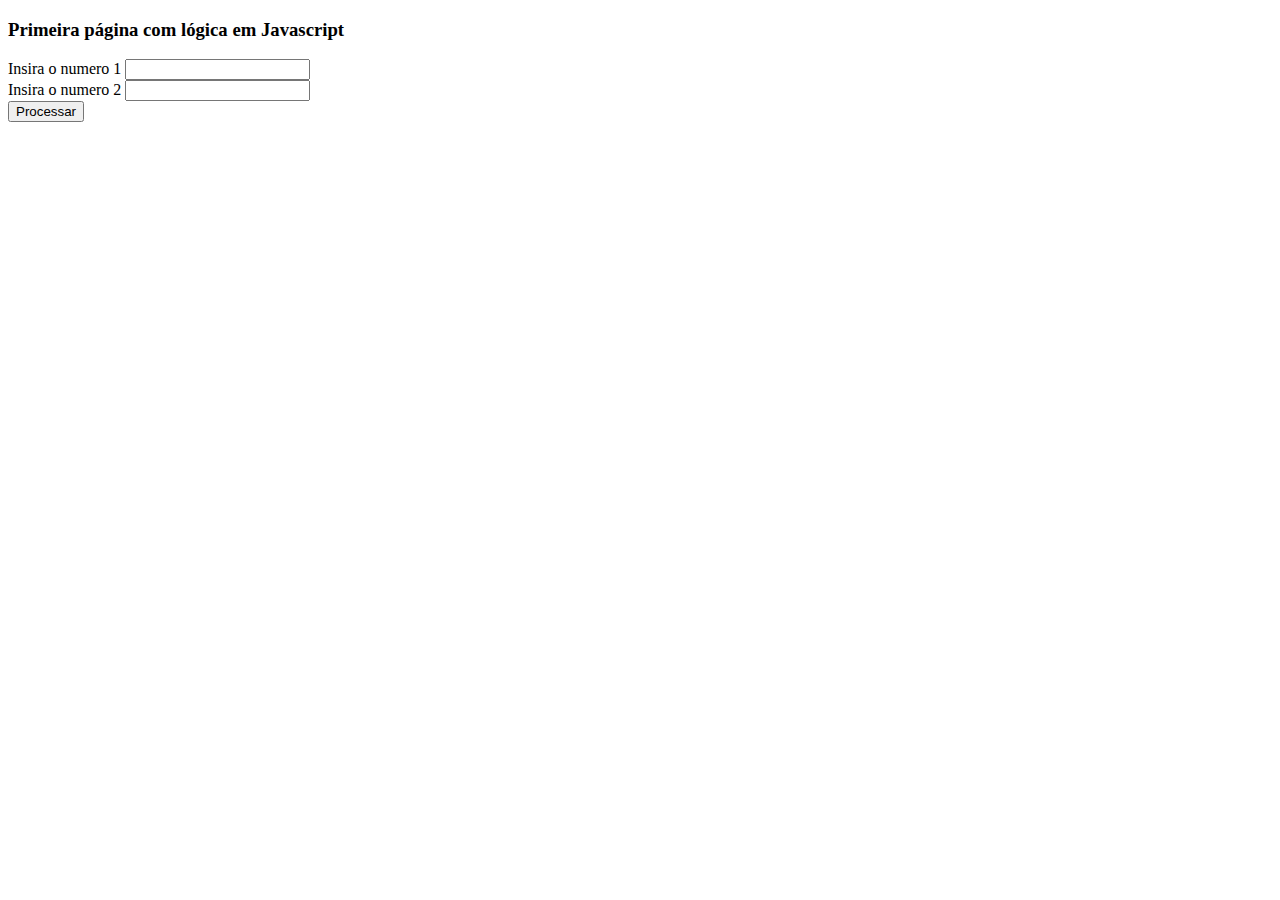
<file: javaScript/Part03/maio/aula21-05/index.html>
<!DOCTYPE html>
<html lang="en">

<head>
    <meta charset="UTF-8">
    <meta http-equiv="X-UA-Compatible" content="IE=edge">
    <meta name="viewport" content="width=device-width, initial-scale=1.0">
    <title>Página em Javascript</title>

    <!-- Criando a nossa biblioteca em JS interna -->
    <script>
        // alert("Seja bem vindo a nossa super página");

        //criando uma variavél
        // nome=prompt("Seja bem vindo(a) meu novo aluno(a), qual é o seu nome?", "Digite o seu nome");
        /*var nome;

        nome=prompt("Seja bem vindo(a) meu novo aluno(a), qual é o seu nome?");

        if(nome=="Digite seu nome"){
            alert('meu querido você precisa digitar o nome')
        }else{
            alert('Olá ' + nome + ' muito legal ter você aqui');
        }*/

        /*
        // Explicação de Variaveis

        // trabalhando com a variavél global
        var nome, sobrenome

        nome = 'José';
        sobrenome = 'Silva'
        alert(nome + ' ' + sobrenome)

        // trabalhando com a variavél local (let)
    
        // trabalhando com a variavél tipo matriz ou array (const)
        */


        // Trabalhndo com operadores
        /*
                var valor1, valor2, resultado;
        
                
                valor1 = 10;
                valor2 = 20;
                resultado = valor1+valor2;
                alert(resultado);
                */

        // Criando uma funçao em Javascript
        function soma() {
            var valo1, valo2, resultado

            valo1 = calculo.num1.value;
            valo2 = calculo.num2.value;
            resultado = parseInt(valo1) * parseInt(valo2);   
            alert(resultado)
        }


    </script>
</head>

<body>
    <!-- inserindo um cabeçalho -->
    <h3>Primeira página com lógica em Javascript</h3>

    <!-- criando campos para inserir valores  -->

    <form action="" id="calculo">
        <label>Insira o numero 1</label>
        <input type="text" name="num1">
        <br>

        <label>Insira o numero 2</label>
        <input type="text" name="num2">
        <br>

        <!-- Criando um Botão -->
        <input type="button" onclick="soma()" value="Processar">
    </form>

</body>

</html>
</file>
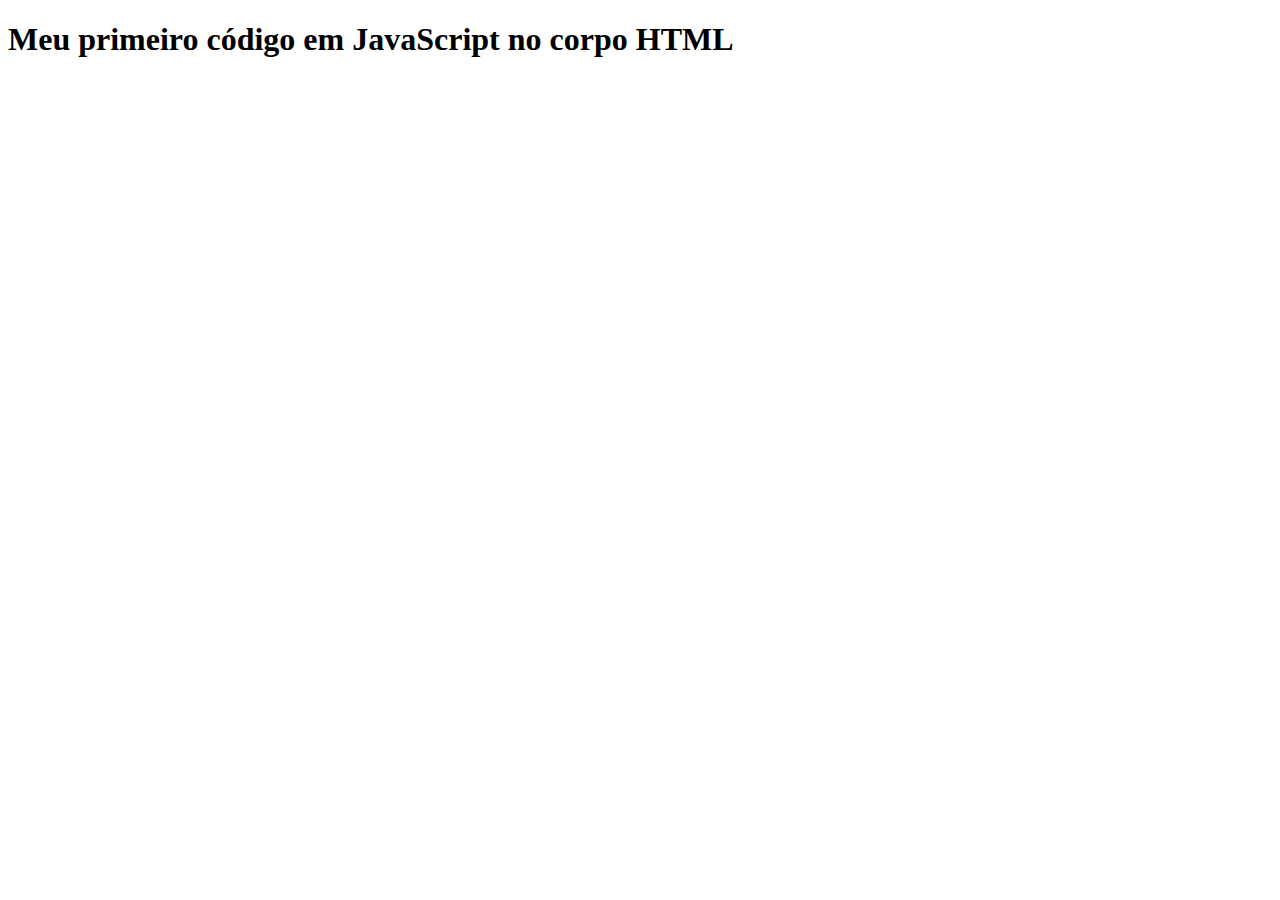
<file: javaScript/Part01/pagina01-script.html>
<!DOCTYPE html>
<html lang="pt-br">
<head>
	<meta charset="utf-8">
	<title>Primeiro código JavaScript</title>
	
</head>
<body>
<script language="javascript" type="text/javascript">
	document.write("<h1>Meu primeiro código em JavaScript no corpo HTML");
</script>

</body>
</html>
</file>
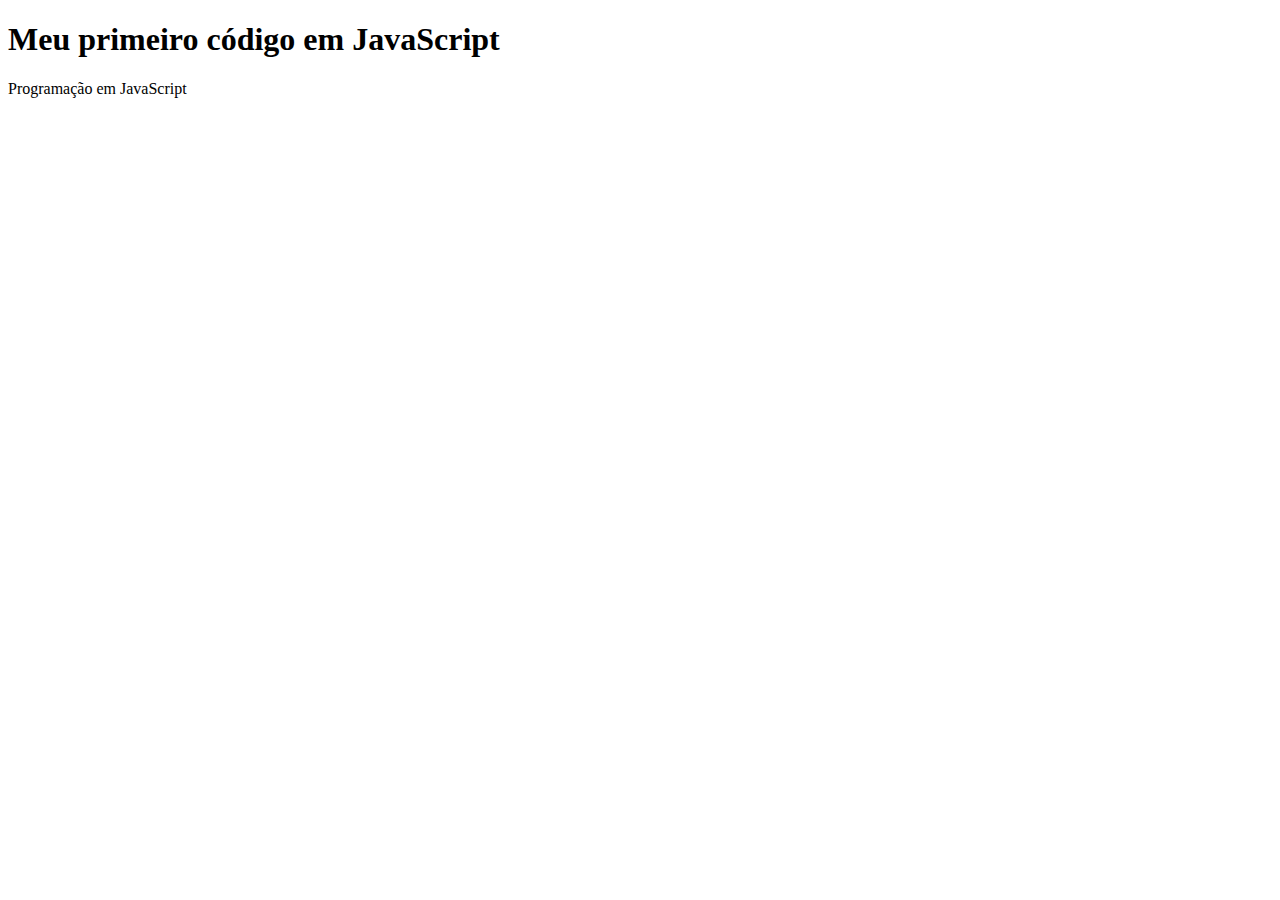
<file: javaScript/Part01/pagina02-document-write.html>
<!DOCTYPE html>
<html lang="pt-br">
<head>
	<meta charset="utf-8">
	<title>Primeiro código JavaScript</title>
	
</head>
<body>
<script language="javascript" type="text/javascript">
	document.write("<h1>Meu primeiro código em JavaScript</h1>");
	//document.write("meu primeiro código em JavaScript no corpo HTML")

var minhafrase="Programação em JavaScript"; 
var minhavariavel;50 
var minhavida1='coração'; 
var minhavida2="a"; 

document.write(minhafrase); 
//document.write(minhafrase)

</script>

</body>
</html>
</file>
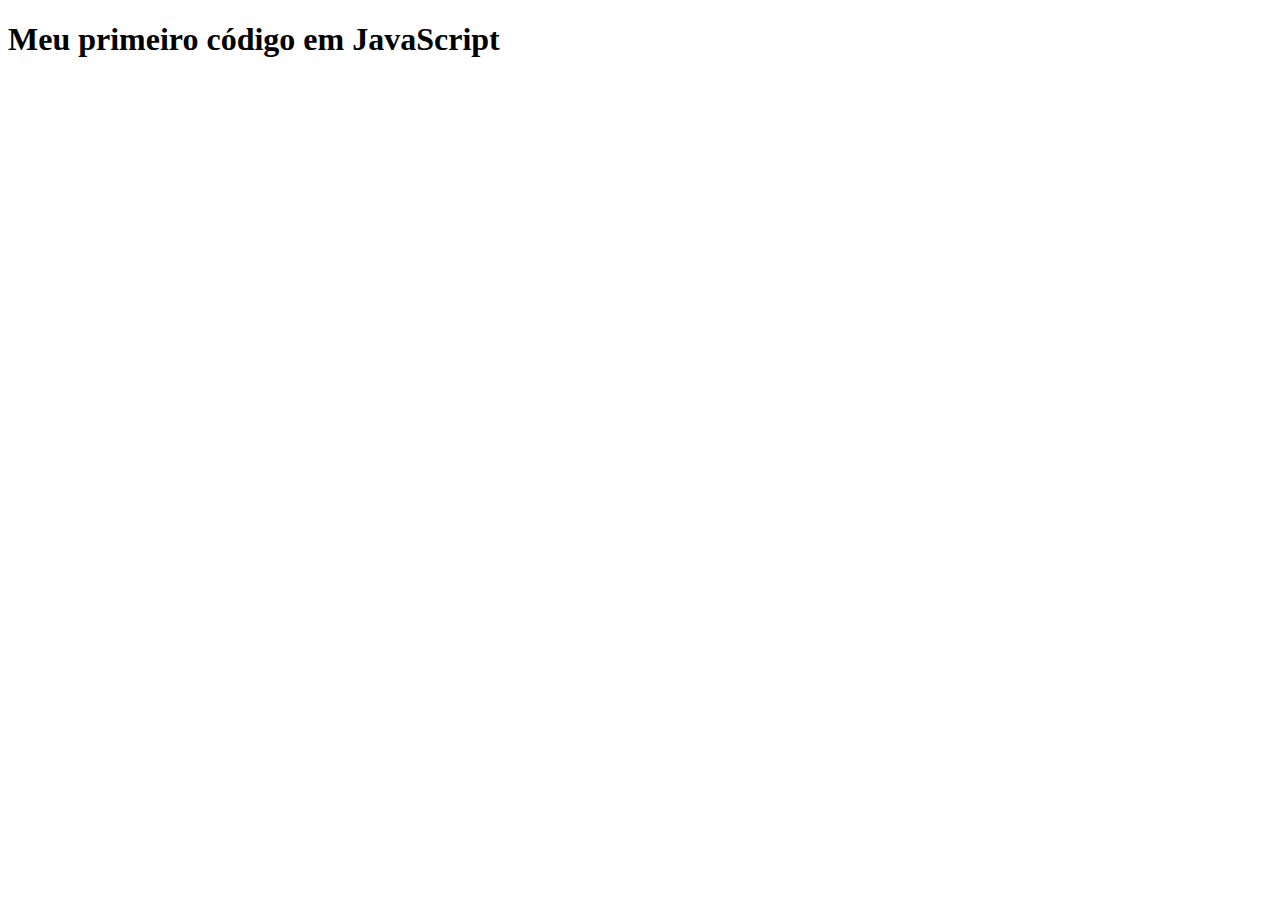
<file: javaScript/Part01/pagina03-var-valores.html>
<!DOCTYPE html>
<html lang="pt-br">
<head>
	<meta charset="utf-8">
	<title>Primeiro código JavaScript</title>
	
</head>
<body>
<script language="javascript" type="text/javascript">
	document.write("<h1>Meu primeiro código em JavaScript</h1>");
	
//o "var" é declaração de variação com distribuição de valores.

var minhafrase="Programação em JavaScript"; //letras depende de "" para que possa ser reconhecido o valor
var minhavariavel;50 //o número é universal
var minhavida1='coração'; // pode ser aspa simples. Usado mais no JavaScript
var minhavida2="a"; // pode ser aspa dupla

</script>

</body>
</html>
</file>
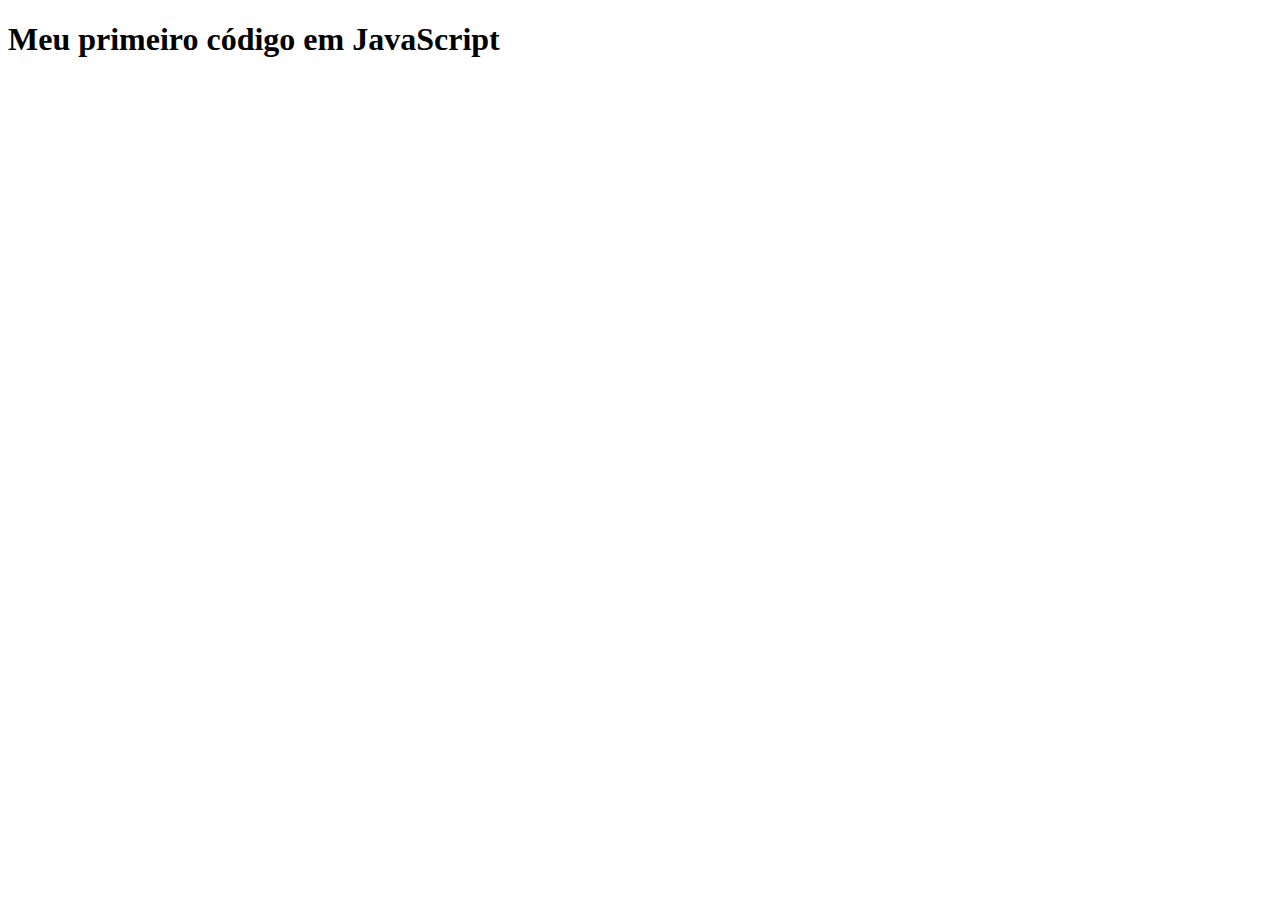
<file: javaScript/Part01/pagina03-var.html>
<!DOCTYPE html>
<html lang="pt-br">
<head>
	<meta charset="utf-8">
	<title>Primeiro código JavaScript</title>
	
</head>
<body>
<script language="javascript" type="text/javascript">
	document.write("<h1>Meu primeiro código em JavaScript</h1>");
//o "var" é declaração de variação sem distribuição de valores.
var minhafrase; //tomar cuidado com as regras do JavaScript
var minhaPalavra; //letra maiusculas e minuscula, faz diferença,tomar cuidado na hora de escolher o variavel e se for usar depois.
var minhavariavel; // não pode colocar acento nas frases
var minhavida1; //não pode usar numero no começo da frase	
</script>

</body>
</html>
</file>
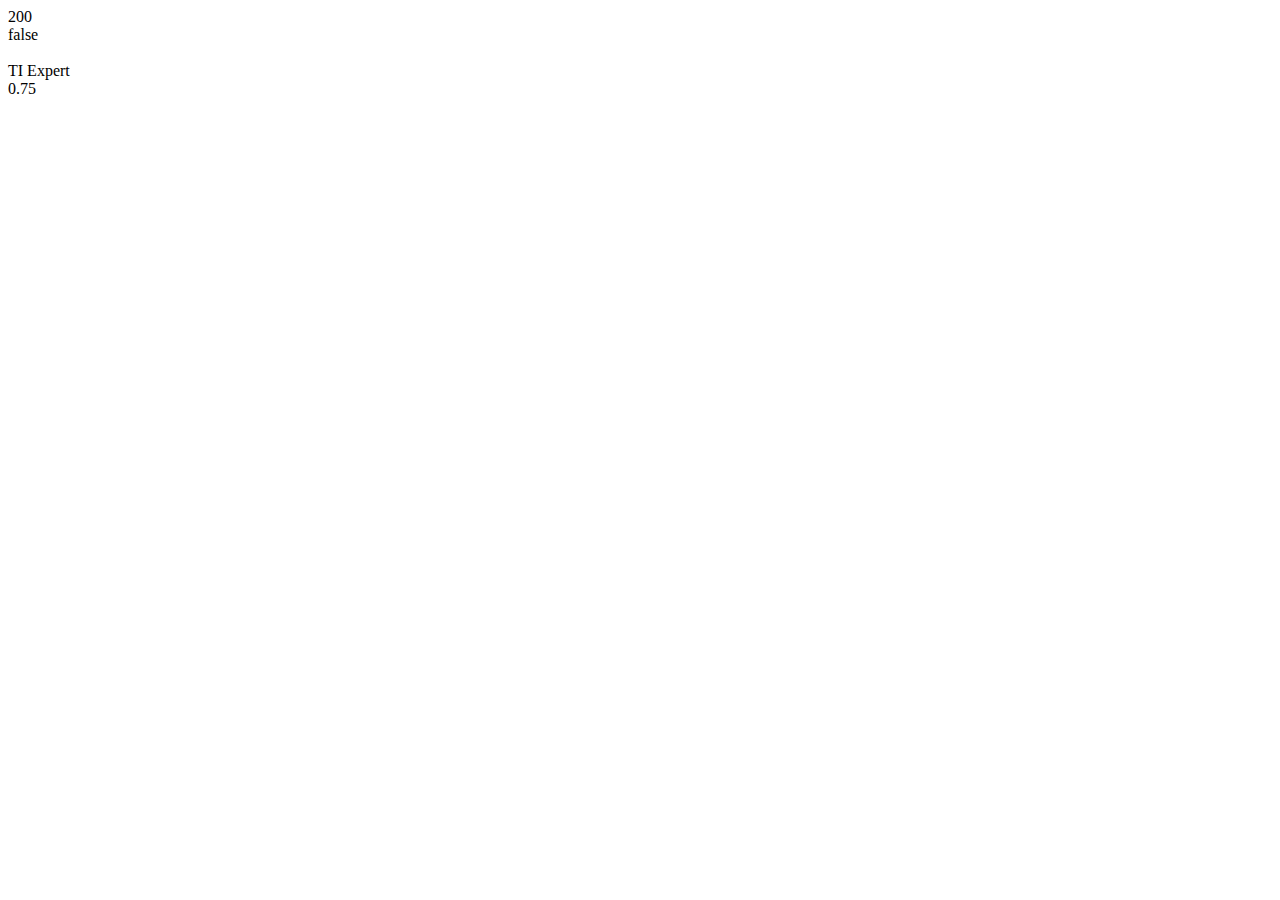
<file: javaScript/Part01/pagina03-variavel.html>
<!doctype html>
<html lang="pt-br">
<head>
	<meta charset="utf-8">
	<title>Primeiro código JavaScript</title>
	
</head>
<body>
<script language="javascript" type="text/javascript">
	
	/*São forma que posso usar para usar o mesmo variavel e realizar uma mudança no valor.*/
var minhavariavel=200;
document.write(minhavariavel+'<br>')
minhavariavel=false;
document.write(minhavariavel)
document.write('<br>'); //Maneiras de utilizar o <br> para pular linha  aspa simples
document.write("<br>"); //Maneiras de utilizar o <br> para pular linha  aspa dupla
minhavariavel="TI Expert";
document.write(minhavariavel+'<br>')
minhavariavel=0.75;
document.write(minhavariavel)

</script>

</body>
</html>
</file>
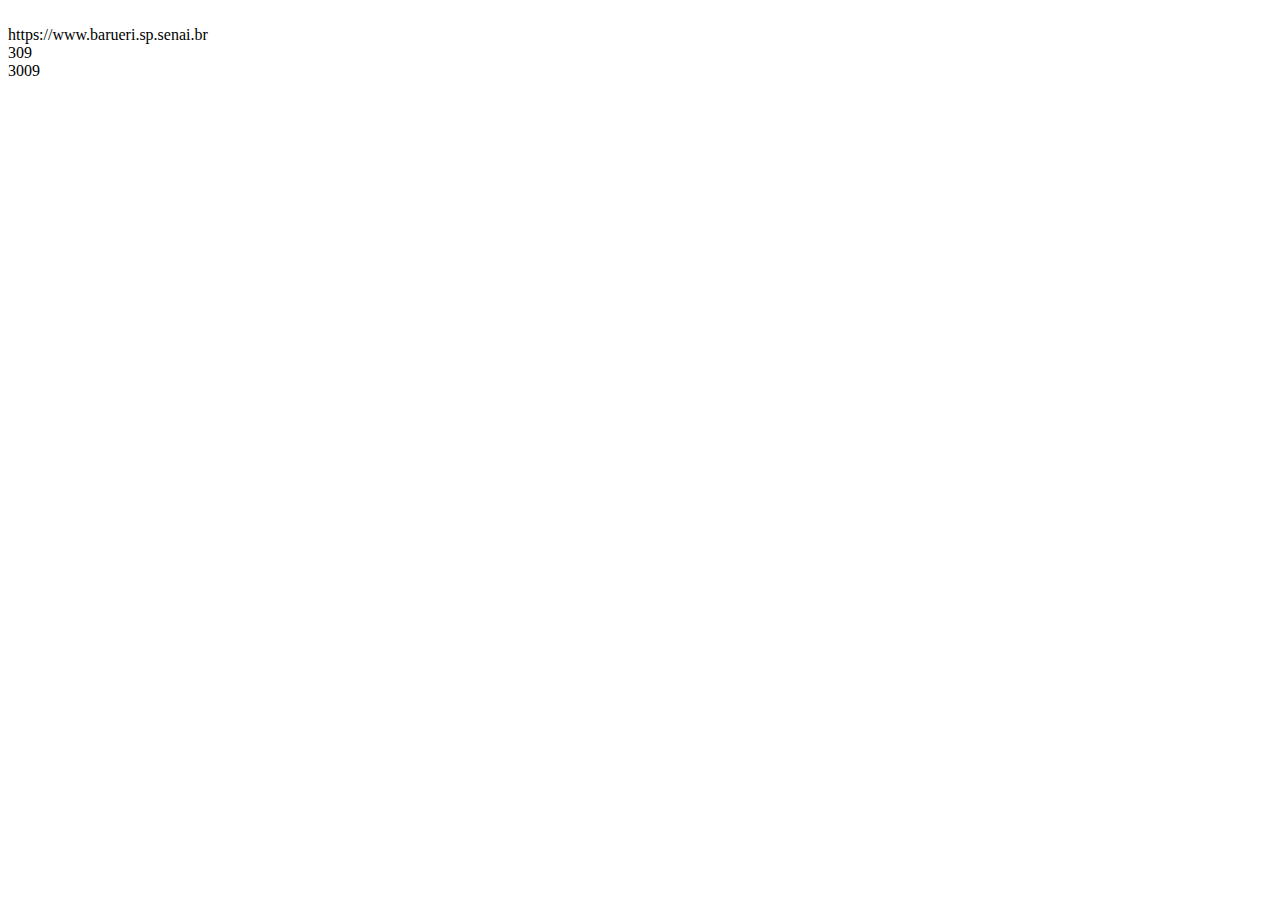
<file: javaScript/Part01/pagina05-operacoes-concatenacao.html>
<!DOCTYPE html>
<html lang="pt-br">
<head>
	<meta charset="utf-8">
	<title>Operações Aritméticas com JavaScript</title>
</head>
<body>
<script language="javascript" type="text/javascript">
//Operações concatenação

var part1="https://www.";
var part2="barueri";
var part3=".sp.senai.br";
var frase=part1+part2+part3;
var mostraresto=5%5;
document.write("<br>")
document.write(frase)

//Operações concatenação com números reais

var numero1=300;
//A variavel abaixo guarda o resultado da soma
var numero2=9;
// A variavel abaixo guarda uma string com os valores
var variavel1=numero1+numero2;
var variavel2=numero1+""+numero2;
document.write("<br>");
document.write(variavel1);
document.write("<br>");
document.write(variavel2);



</script>
</body>
</html>
</file>
